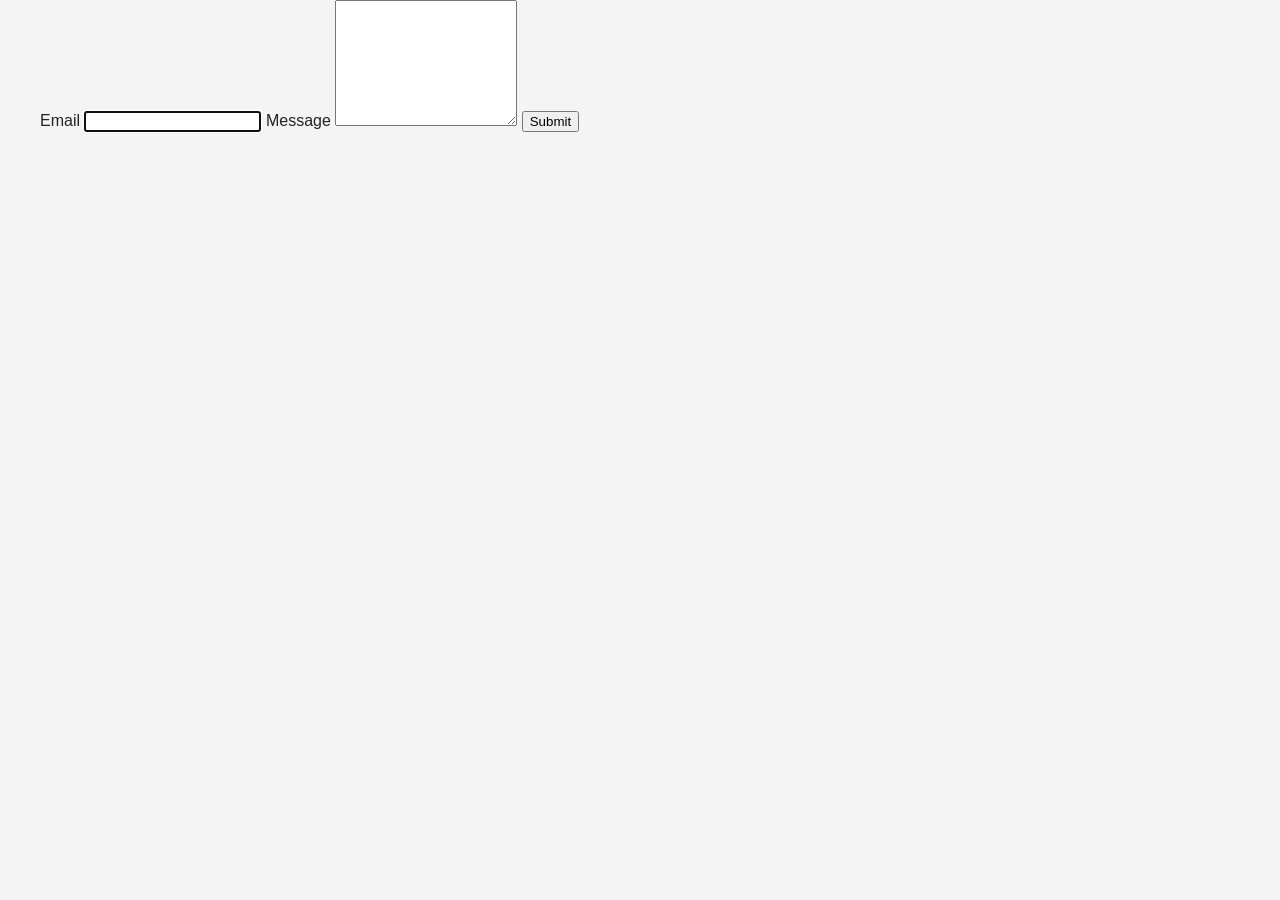
<file: src/2-form.html>
<!DOCTYPE html>
<html lang="en">
  <head>
    <meta charset="UTF-8" />
    <meta http-equiv="X-UA-Compatible" content="IE=edge" />
    <meta name="viewport" content="width=device-width, initial-scale=1.0" />
    <title>Page 3</title>
    <link rel="stylesheet" href="./css/styles.css" />
  </head>
  <body>
    

    <main>
      <div class="container">
         <div>
    <form class="feedback-form" autocomplete="off">
      <label>
        Email
        <input type="email" name="email" autofocus />
      </label>
      <label>
        Message
        <textarea name="message" rows="8"></textarea>
      </label>
      <button type="submit">Submit</button>
    </form>
    </div>
  </main>

      
      
    <script type="module" src="./js/2-form.js"></script>
  </body>
</html>
</file>
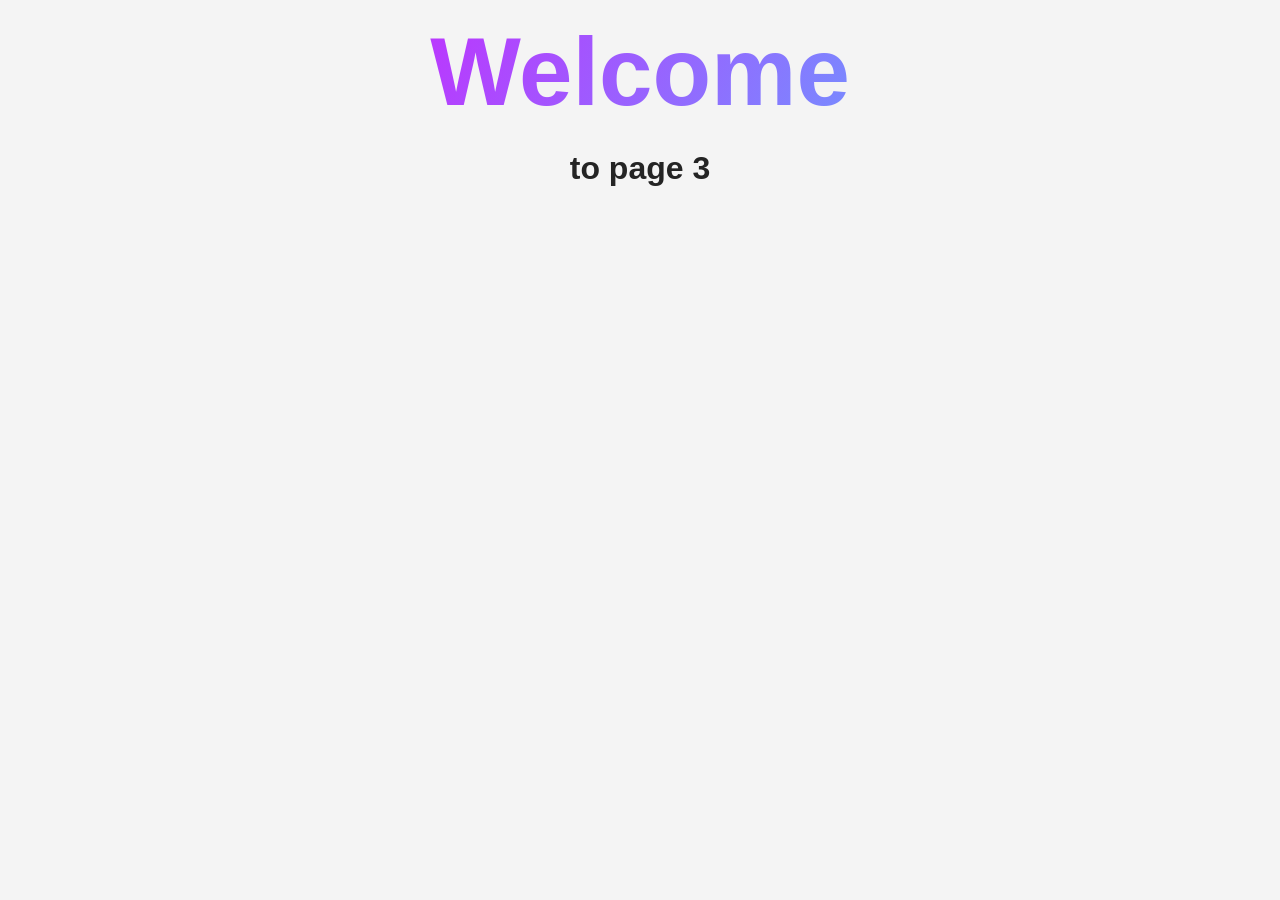
<file: src/page-3.html>
<!DOCTYPE html>
<html lang="en">
  <head>
    <meta charset="UTF-8" />
    <meta http-equiv="X-UA-Compatible" content="IE=edge" />
    <meta name="viewport" content="width=device-width, initial-scale=1.0" />
    <title>Page 3</title>
    <link rel="stylesheet" href="./css/styles.css" />
  </head>
  <body>
    <load
      src="./partials/header.html"
      icon-path="./img/sprite.svg#logo"
      highlight-curr="active"
    />

    <main>
      <div class="container">
        <h1 class="main-title">
          <span class="main-title-gradient">Welcome</span> to page 3
        </h1>
        <load src="./partials/back-link.html" />
      </div>
    </main>

    <load src="./partials/footer.html" />
  </body>
</html>
</file>
<file: src/css/styles.css>
/**
  |============================
  | include css partials with
  | default @import url()
  |============================
*/
/* Common styles */
@import url('./reset.css');
@import url('./base.css');
@import url('./container.css');
@import url('./animations.css');

/* Sections style */
@import url('./header.css');
@import url('./vite-promo.css');
@import url('./badges.css');
@import url('./back-link.css');
@import url('./footer.css');
 body {
  font-family: Arial, sans-serif;
  background: #f4f4f4;
  margin: 0;
  padding: 0;
}


.gallery {
  display: grid;
  grid-template-columns: repeat(3, 360px);
  grid-template-rows: repeat(3, 200px);
  gap: 24px;
  justify-content: center;
  padding: 24px 156px;
  list-style: none;
}

.gallery-item img {
  width: 360px;
  height: 200px;
  object-fit: cover;
  cursor: pointer;
  border-radius: 0;
  transition: transform 0.2s;
}

.gallery-item img:hover {
  transform: scale(1.05);
}
</file>
